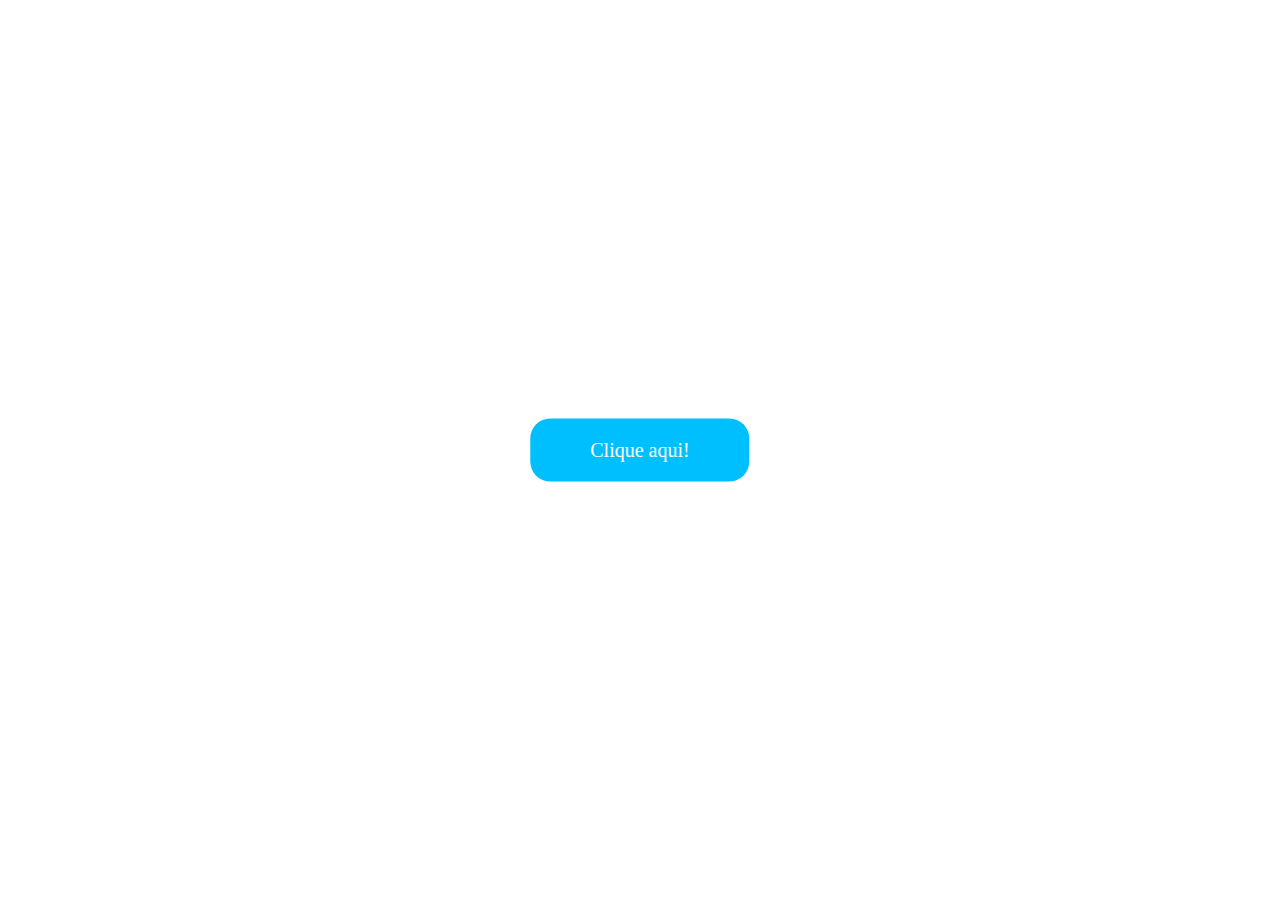
<file: Janela Moda lnterativa/index.html>
<!DOCTYPE html>
<html lang="pt-br">
<head>
    <meta charset="UTF-8">
    <meta name="viewport" content="width=device-width, initial-scale=1.0">
    <title>Janela Modal</title>
    
    <!--Estilos CSS-->
    <link rel="stylesheet" href="style/style.css">
</head>
<body>
    <!--Div com botão.-->
    <div onclick="abrirModal()" class="btn">Clique aqui!</div>

    <!--Div com a janela do modal.-->
    <div class="janela-modal" id="janela-modal"><!--Janela Overlay-->
        <!--Div do modal e com texto do modal. -->
        <div class="modal">
            <!--Div com botão para fechar o modal.-->
            <button class="fechar" id="fechar">X</button>
            <!--Título do modal-->
            <h1>Janela Modal</h1>
            <!--Parágrafo com texto do modal-->
            <p>Lorem ipsum dolor sit amet, consectetur adipisicing elit. Illo hic sint veniam, dolores doloremque, deleniti eveniet, sit doloribus beatae consectetur expedita voluptatem dolor amet? Dolores commodi totam animi qui voluptatem!</p>
        </div>
    </div>

    <!--Arquivo JS-->
    <script src="JS/modal.js"></script>
</body>
</html>
</file>
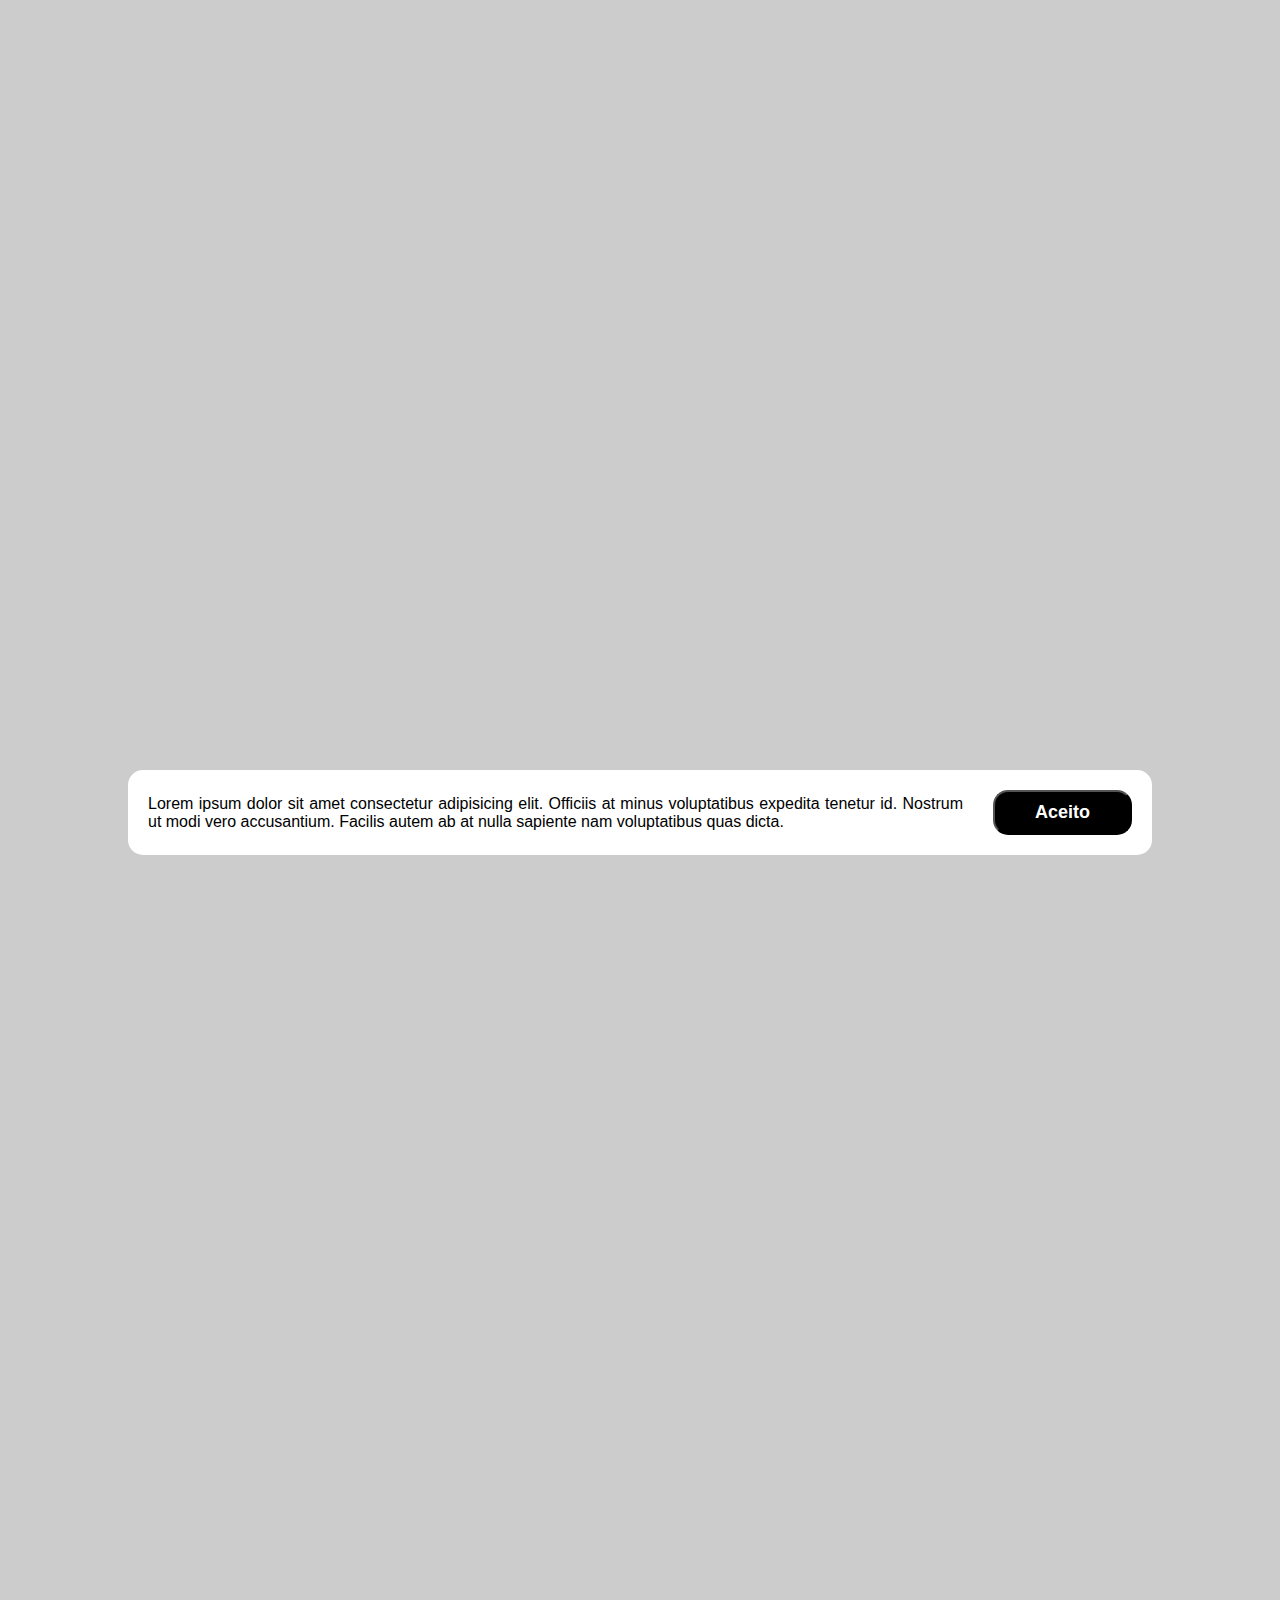
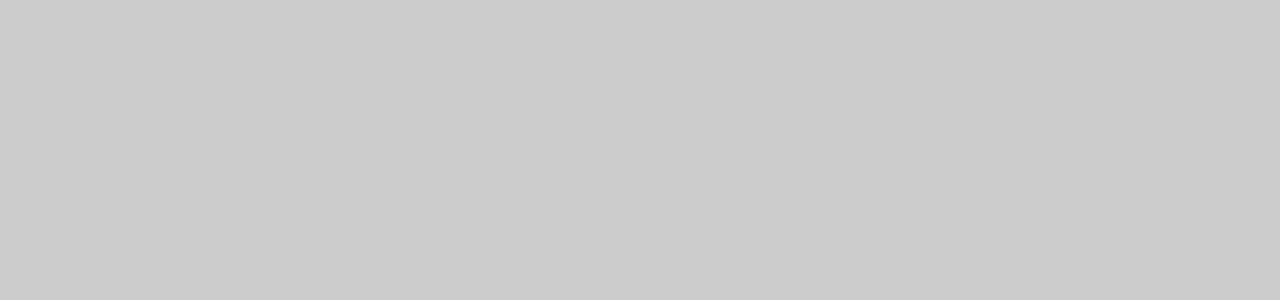
<file: Mensagem de Cookies/index.html>
<!DOCTYPE html>
<html lang="pt-br">
<head>
    <meta charset="UTF-8">
    <meta name="viewport" content="width=device-width, initial-scale=1.0">
    <title>Mensagem de Cookies</title>
    <link rel="stylesheet" href="style/style.css">
</head>
<body>
    <div class="cookies-msg" id="cookies-msg">
        <div class="cookies-txt">
            <p>Lorem ipsum dolor sit amet consectetur adipisicing elit. Officiis at minus voluptatibus expedita tenetur id. Nostrum ut modi vero accusantium. Facilis autem ab at nulla sapiente nam voluptatibus quas dicta.</p>
            <div class="cookies-btn">
                <button onclick="aceito()">Aceito</button>
            </div>
        </div>
    </div><!--cookies-msg-->
    <script src="JS/cookies.js"></script>
</body>
</html>
</file>
<file: Janela Moda lnterativa/style/style.css>
/*Seletor de configuração geral da página.*/
* {
  box-sizing: border-box;
  padding: 0;
  margin: 0;
}

/* Seletor do Botão de abrir o modal*/
.btn {
  background-color: #00bfff;
  color: #fff;
  display: inline;
  position: absolute;
  top: 50%;
  left: 50%;
  padding: 20px 60px;
  border-radius: 20px;
  font-size: 20px;
  cursor: pointer;
  transition: background-color 0.5s;
  transform: translate(-50%, -50%);
  z-index: 999;
}

/*Seletor da pseudo-classe Hover CSS*/
.btn:hover {
  background-color: #6302ff;
}

/*Seletor da janela modal*/
.janela-modal {
  position: relative;
  top: 0;
  left: 0;
  display: none;
  align-items: center;
  justify-content: center;
  background-color: #00000080;
  width: 100vw;
  height: 100vh;
  padding: 20px;
  z-index: 999;
}

/*Seletor do modal com o texto.*/
.modal {
  width: 60%;
  min-width: 450px;
  min-height: 200px;
  background-color: #ffffff96;
  backdrop-filter: blur(10px);
  padding: 50px;
  border-radius: 20px;
}

/*Seletor do Botão de fechar o modal*/
.fechar {
  position: absolute;
  top: -10px;
  right: -5px;
  width: 30px;
  height: 30px;
  border-radius: 50%;
  border: none;
  background-color: red;
  color: #fff;
  font-size: 20px;
  cursor: pointer;
}

/*Seletor da janela modal, quando houver o click no botão.*/
.janela-modal.abrir {
  display: flex;
}

/*Seletor de configuração do modal, quando clicar no botão e o modal for aberto.*/
@keyframes abrirmodal {
  from {
    opacity: 0;
    transform: translate3d(-20px, 0px, 0px);
  }
  to {
    opacity: 1;
    transform: translate3d(0, 0, 0);
  }
}

/*Seletor de configuração da animação do modal, quando clicar no botão.*/
.abrir .modal {
  animation: abrirmodal 0.3s;
}
</file>
<file: Mensagem de Cookies/style/style.css>
/*Seletor da Variáveis.*/
:root {
  --primary-color: #ccc;
  --second-color: #fff;
  --font-size-primary: "Poppins", sans-serif;
} /*Definição de variáveis no css.*/

/*Arquivo de importação da fonte.*/
@import url("https://fonts.googleapis.com/css2?family=Poppins:wght@300;400;500;600&display=swap");

/*Seletor de configuração geral.*/
* {
  box-sizing: border-box;
  margin: 0;
  padding: 0;
  font-family: var(--font-size-primary);
}

/*Seletor do Corpo do Site.*/
body {
  background-color: var(--primary-color);
  height: 1900px;
}

/*Seletor com Div de mensagem e a Div do botão.*/
.cookies-msg {
  width: 80%;
  background-color: var(--second-color);
  position: fixed;
  bottom: 5%;
  left: 50%;
  transform: translate(-50%);
  border-radius: 15px;
  display: none;
}

/*Seletor para sempre que existir a classe mostra dentro da classe msg , vai aparecer a mensagem.*/
.cookies-msg.mostrar {
  display: block;
}

/*Seletor da Div de mensagem e da Div do Texto.*/
.cookies-msg .cookies-txt {
  display: flex;
  align-items: center;
  text-align: justify;
  padding: 20px;
}

/*Seletor da Div de mensagem e da Div do botão.*/
.cookies-msg .cookies-btn {
  margin-left: 30px;
}

/*Seletor de Estilização do botão.*/
.cookies-msg .cookies-btn button {
  background-color: #000;
  color: #fff;
  font-weight: 700; /*Peso da fonte.*/
  font-size: 18px; /*Tamanho da fonte.*/
  padding: 10px 40px;
  cursor: pointer;
  transition: 0.2s; /*transição para não deixar o botão seco.*/
  border-radius: 15px;
}

/*Seletor de hover do botão para sensação de afundamento do botão.*/
.cookies-msg .cookies-btn button:hover {
  transform: scale(0.9);
}

/*Para editar uma div ou elemento dentro de uma div que engloba outras div's. Primeiro chma a div principal até o nome da div ou elemento que você deseja estilizar.*/
</file>
